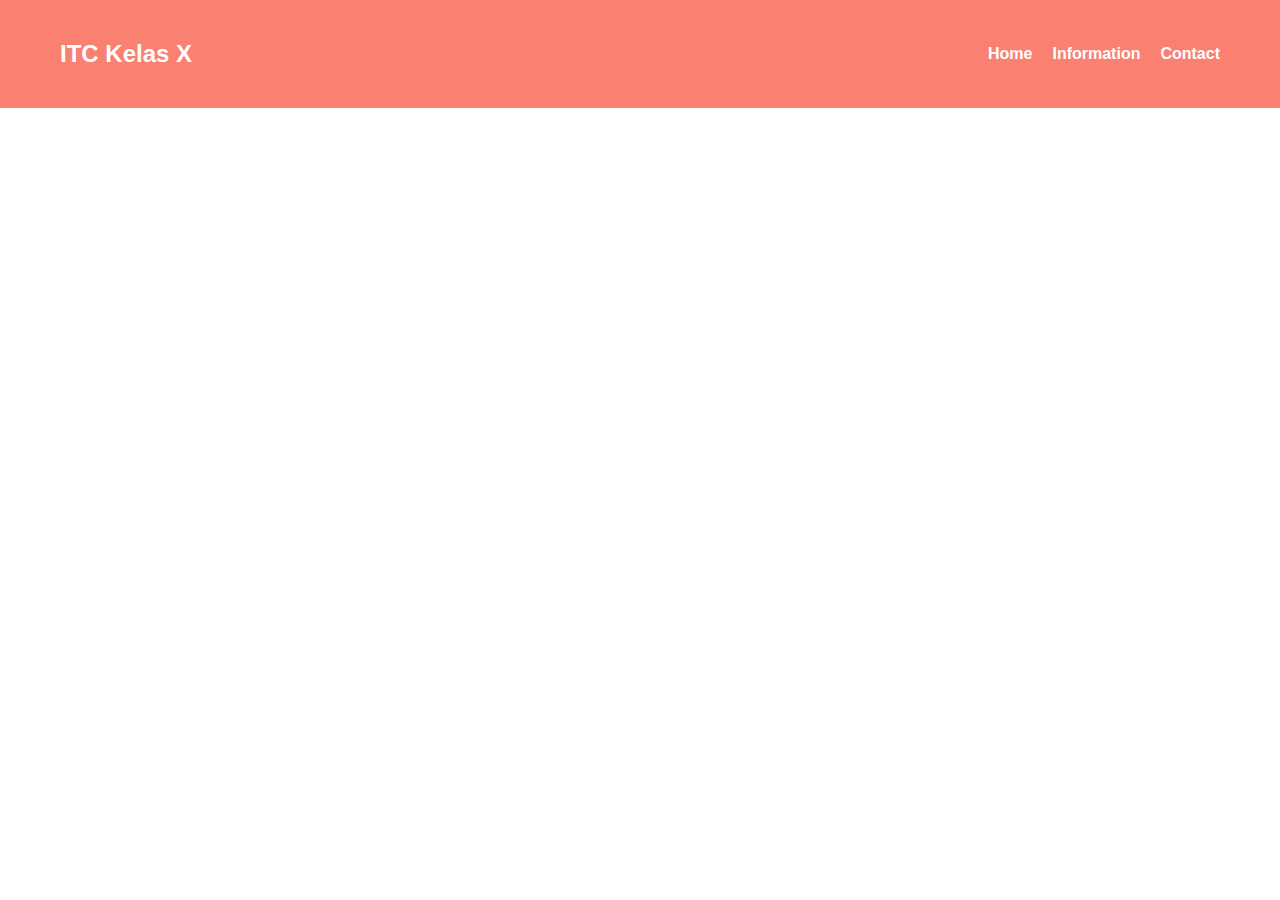
<file: index.html>
<!DOCTYPE html>
<html lang="en">
<head>
    <meta charset="UTF-8">
    <meta name="viewport" content="width=device-width, initial-scale=1.0">
    <title>ITC Kelas X</title>
    <link rel="stylesheet" href="./style.css">
</head>
<body>
    <!-- navbar -->
     <nav class="navbar">
        <h1>ITC Kelas X</h1>
        <div class="nav-content">
            <a href="">Home</a>
            <a href="">Information</a>
            <a href="">Contact</a>
        </div>
     </nav>

     <!-- section -->
      <section>
        <!-- isi section -->
      </section>

      <!-- footer -->
       <footer>
        <!-- isi footer -->
       </footer>
</body>
</html>
</file>
<file: style.css>
/* jenis ukuran px, %, vw, vh, rem */

* {
    margin: 0;
    padding: 0;
    box-sizing: border-box;
}

.navbar {
    width: 100%;
    height: 12vh;
    background-color: salmon;
    display: flex;
    justify-content: space-between;
    align-items: center;
    color: white;
    padding: 0 60px 0 60px;
    font-family: "Arial";
}

.navbar h1 {
    font-size: 24px;
}

.nav-content {
    display: flex;
    gap: 20px;
}

.nav-content a {
    text-decoration: none;
    color: white;
    font-weight: 700;
}
</file>
